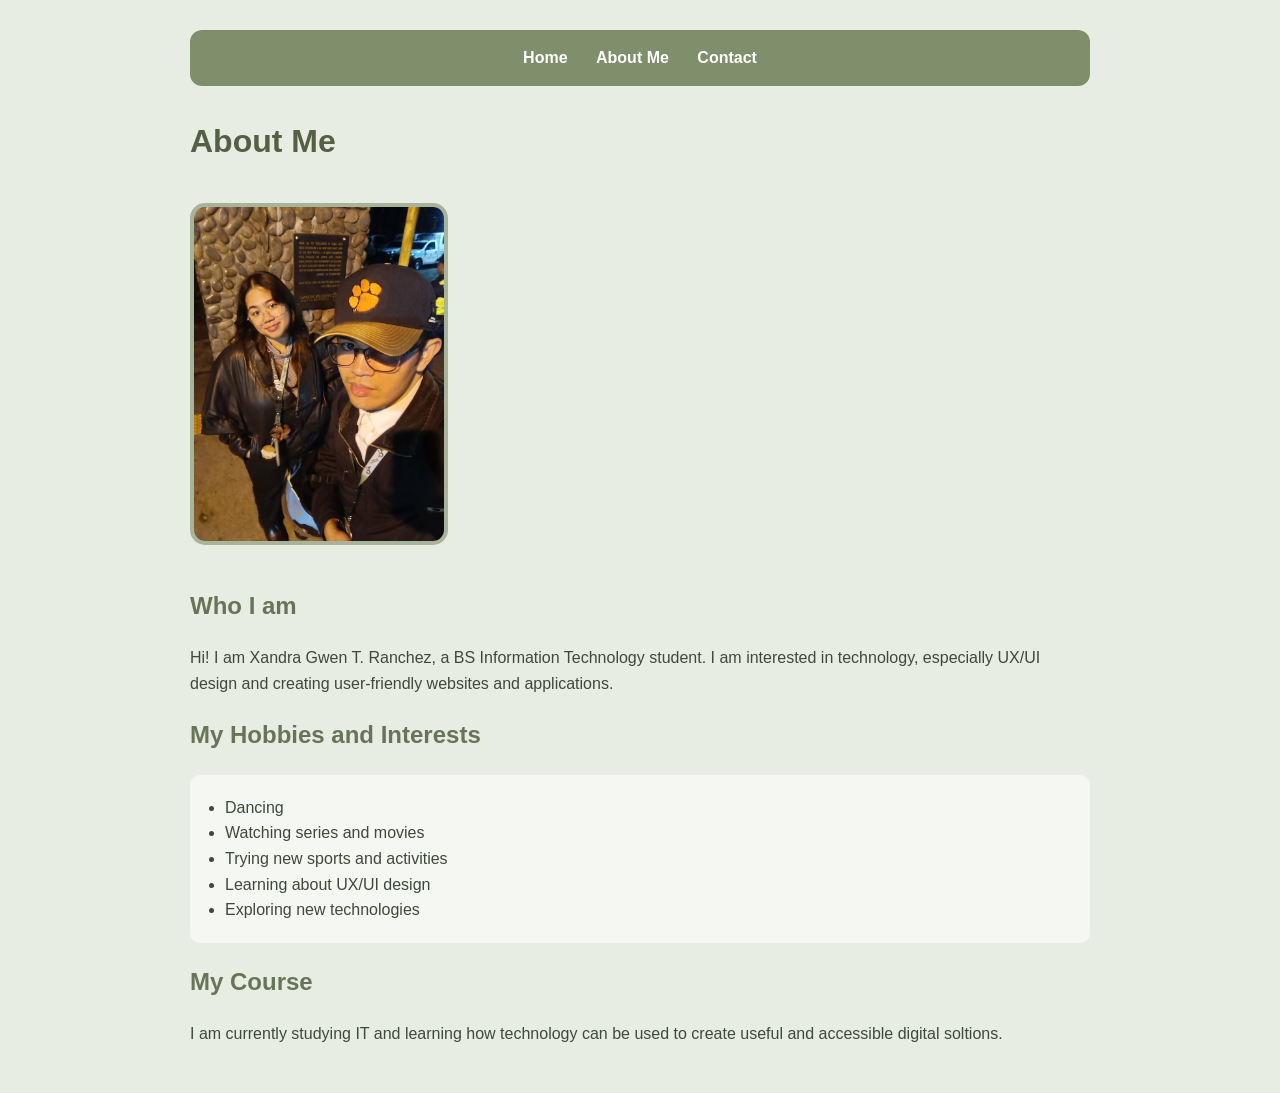
<file: web/about.html>
<!DOCTYPE html>
<html lang="en">
    <link rel="stylesheet" href="style.css">
    <head>
    <meta charset="UTF-8">
    <meta name="viewport" content="width=device-width, initial-scale=1.0"">
    <title>About Me - Xandra</title>
    </head>
    <body>
        <nav>
            <a href="index.html">Home</a>
            <a href="about.html">About Me</a>
            <a href="contact.html">Contact</a>
        </nav>
        <h1>About Me</h1>
        <img src="kopol.jpg" alt="me and bf">
        <h2>Who I am</h2>
        <p>
            Hi! I am Xandra Gwen T. Ranchez, a BS Information Technology student. I am interested in technology, especially UX/UI design and creating user-friendly websites and applications.
        </p>
        <h2>My Hobbies and Interests</h2>
        <ul>
            <li>Dancing</li>
            <li>Watching series and movies</li>
            <li>Trying new sports and activities</li>
            <li>Learning about UX/UI design</li>
            <li>Exploring new technologies</li>
        </ul>
        <h2>My Course</h2>
        <p>
            I am currently studying IT and learning how technology can be used to create useful and accessible digital soltions.
        </p>
    </body>
</html>
</file>
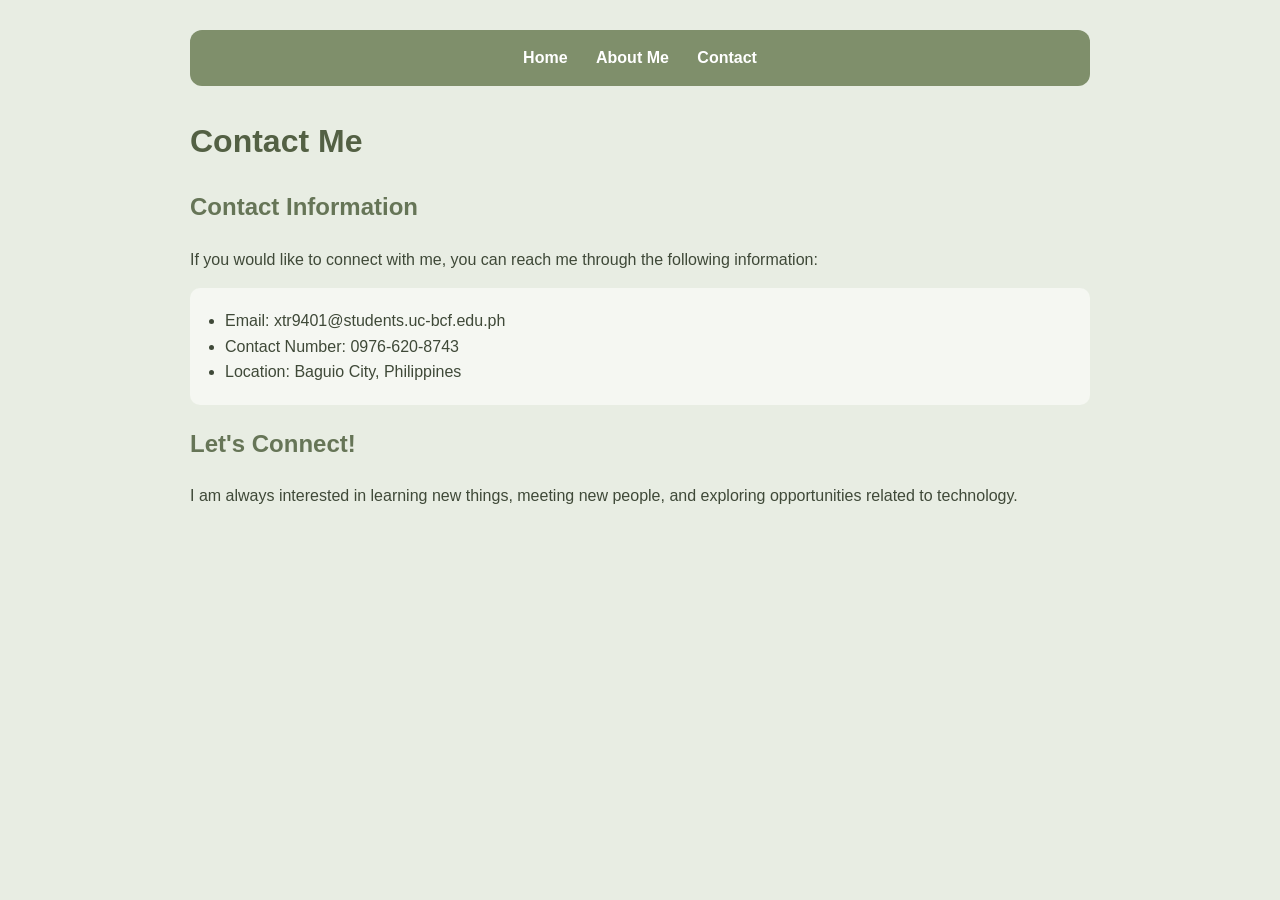
<file: web/contact.html>
<!DOCTYPE html>
<html lang="en">
    <link rel="stylesheet" href="style.css">
    <head>
    <meta charset="UTF-8">
    <meta name="viewport" content="width=device-width, initial-scale=1.0"">
    <title>Contact - Xandra</title>
    </head>
    <body>
        <nav>
            <a href="index.html">Home</a>
            <a href="about.html">About Me</a>
            <a href="contact.html">Contact</a>
        </nav>
        <h1>Contact Me</h1>
        <h2>Contact Information</h2>
        <p>
            If you would like to connect with me, you can reach me through the following information:
        </p>
        <ul>
            <li>Email: xtr9401@students.uc-bcf.edu.ph</li>
            <li>Contact Number: 0976-620-8743</li>
            <li>Location: Baguio City, Philippines</li>
        </ul>
        <h2>Let's Connect!</h2>
        <p>
            I am always interested in learning new things, meeting new people, and exploring opportunities related to technology.
        </p>
    </body>
</html>
</file>
<file: web/style.css>
body {
    font-family: Arial, Helvetica, sans-serif;
    max-width: 900px;
    margin: 0 auto;
    padding: 30px;
    line-height: 1.6;
    background-color: #E8EDE3;
    color: #3F4938;
}
nav{
    background-color: #7F8F6B;
    padding: 15px;
    margin-bottom: 30px;
    border-radius: 12px;
    text-align: center;
}
nav a{
    color: white;
    text-decoration: none;
    margin: 0 12px;
    font-weight: bold;
}
nav a:hover{
    color: #E8EDE3;
    text-decoration: underline;
}
h1{
    color: #536044;
    font-size: 32px;
}
h2{
    color: #667557;
}
p{
    font-size: 16px;
}
ul{
    background-color: #F5F7F2;
    padding: 20px 35px;
    border-radius: 10px;
}
img{
    max-width: 250px;
    border-radius: 15px;
    border: 4px solid #a8b49a;
    margin: 15px 0;
}
section{
    background-color: #F5F7F2;
    padding: 20px;
    margin: 20px 0;
    border-radius: 12px;
}
</file>
